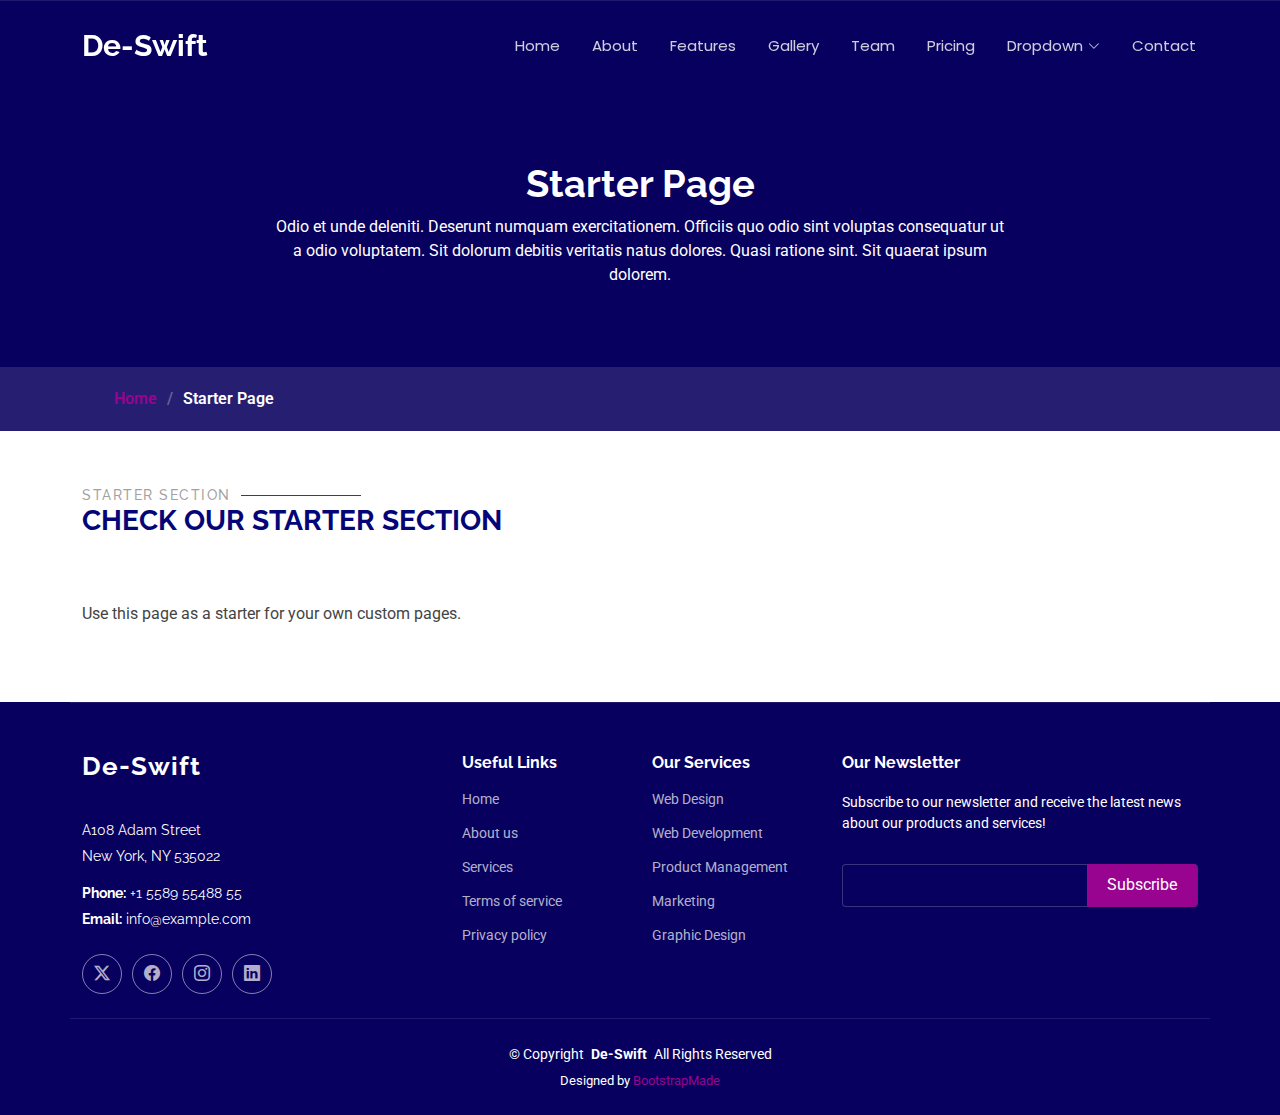
<file: starter-page.html>
<!DOCTYPE html>
<html lang="en">

<head>
  <meta charset="utf-8">
  <meta content="width=device-width, initial-scale=1.0" name="viewport">
  <title>Starter Page - De-Swift Bootstrap Template</title>
  <meta name="description" content="">
  <meta name="keywords" content="">

  <!-- Favicons -->
  <link href="assets/img/favicon.png" rel="icon">
  <link href="assets/img/apple-touch-icon.png" rel="apple-touch-icon">

  <!-- Fonts -->
  <link href="https://fonts.googleapis.com" rel="preconnect">
  <link href="https://fonts.gstatic.com" rel="preconnect" crossorigin>
  <link href="https://fonts.googleapis.com/css2?family=Roboto:ital,wght@0,100;0,300;0,400;0,500;0,700;0,900;1,100;1,300;1,400;1,500;1,700;1,900&family=Poppins:ital,wght@0,100;0,200;0,300;0,400;0,500;0,600;0,700;0,800;0,900;1,100;1,200;1,300;1,400;1,500;1,600;1,700;1,800;1,900&family=Raleway:ital,wght@0,100;0,200;0,300;0,400;0,500;0,600;0,700;0,800;0,900;1,100;1,200;1,300;1,400;1,500;1,600;1,700;1,800;1,900&display=swap" rel="stylesheet">

  <!-- Vendor CSS Files -->
  <link href="assets/vendor/bootstrap/css/bootstrap.min.css" rel="stylesheet">
  <link href="assets/vendor/bootstrap-icons/bootstrap-icons.css" rel="stylesheet">
  <link href="assets/vendor/aos/aos.css" rel="stylesheet">
  <link href="assets/vendor/glightbox/css/glightbox.min.css" rel="stylesheet">
  <link href="assets/vendor/swiper/swiper-bundle.min.css" rel="stylesheet">

  <!-- Main CSS File -->
  <link href="assets/css/main.css" rel="stylesheet">

  <!-- =======================================================
  * Template Name: De-Swift
  * Template URL: https://bootstrapmade.com/De-Swift-free-bootstrap-landing-page-template/
  * Updated: Aug 07 2024 with Bootstrap v5.3.3
  * Author: BootstrapMade.com
  * License: https://bootstrapmade.com/license/
  ======================================================== -->
</head>

<body class="starter-page-page">

  <header id="header" class="header d-flex align-items-center fixed-top">
    <div class="container-fluid container-xl position-relative d-flex align-items-center justify-content-between">

      <a href="index.html" class="logo d-flex align-items-center">
        <!-- Uncomment the line below if you also wish to use an image logo -->
        <!-- <img src="assets/img/logo.png" alt=""> -->
        <h1 class="sitename">De-Swift</h1>
      </a>

      <nav id="navmenu" class="navmenu">
        <ul>
          <li><a href="#hero">Home</a></li>
          <li><a href="#about">About</a></li>
          <li><a href="#features">Features</a></li>
          <li><a href="#gallery">Gallery</a></li>
          <li><a href="#team">Team</a></li>
          <li><a href="#pricing">Pricing</a></li>
          <li class="dropdown"><a href="#"><span>Dropdown</span> <i class="bi bi-chevron-down toggle-dropdown"></i></a>
            <ul>
              <li><a href="#">Dropdown 1</a></li>
              <li class="dropdown"><a href="#"><span>Deep Dropdown</span> <i class="bi bi-chevron-down toggle-dropdown"></i></a>
                <ul>
                  <li><a href="#">Deep Dropdown 1</a></li>
                  <li><a href="#">Deep Dropdown 2</a></li>
                  <li><a href="#">Deep Dropdown 3</a></li>
                  <li><a href="#">Deep Dropdown 4</a></li>
                  <li><a href="#">Deep Dropdown 5</a></li>
                </ul>
              </li>
              <li><a href="#">Dropdown 2</a></li>
              <li><a href="#">Dropdown 3</a></li>
              <li><a href="#">Dropdown 4</a></li>
            </ul>
          </li>
          <li><a href="#contact">Contact</a></li>
        </ul>
        <i class="mobile-nav-toggle d-xl-none bi bi-list"></i>
      </nav>

    </div>
  </header>

  <main class="main">

    <!-- Page Title -->
    <div class="page-title dark-background" data-aos="fade">
      <div class="heading">
        <div class="container">
          <div class="row d-flex justify-content-center text-center">
            <div class="col-lg-8">
              <h1>Starter Page</h1>
              <p class="mb-0">Odio et unde deleniti. Deserunt numquam exercitationem. Officiis quo odio sint voluptas consequatur ut a odio voluptatem. Sit dolorum debitis veritatis natus dolores. Quasi ratione sint. Sit quaerat ipsum dolorem.</p>
            </div>
          </div>
        </div>
      </div>
      <nav class="breadcrumbs">
        <div class="container">
          <ol>
            <li><a href="index.html">Home</a></li>
            <li class="current">Starter Page</li>
          </ol>
        </div>
      </nav>
    </div><!-- End Page Title -->

    <!-- Starter Section Section -->
    <section id="starter-section" class="starter-section section">

      <!-- Section Title -->
      <div class="container section-title" data-aos="fade-up">
        <h2>Starter Section</h2>
        <div><span>Check Our</span> <span class="description-title">Starter Section</span></div>
      </div><!-- End Section Title -->

      <div class="container" data-aos="fade-up">
        <p>Use this page as a starter for your own custom pages.</p>
      </div>

    </section><!-- /Starter Section Section -->

  </main>

  <footer id="footer" class="footer dark-background">

    <div class="container footer-top">
      <div class="row gy-4">
        <div class="col-lg-4 col-md-6 footer-about">
          <a href="index.html" class="logo d-flex align-items-center">
            <span class="sitename">De-Swift</span>
          </a>
          <div class="footer-contact pt-3">
            <p>A108 Adam Street</p>
            <p>New York, NY 535022</p>
            <p class="mt-3"><strong>Phone:</strong> <span>+1 5589 55488 55</span></p>
            <p><strong>Email:</strong> <span>info@example.com</span></p>
          </div>
          <div class="social-links d-flex mt-4">
            <a href=""><i class="bi bi-twitter-x"></i></a>
            <a href=""><i class="bi bi-facebook"></i></a>
            <a href=""><i class="bi bi-instagram"></i></a>
            <a href=""><i class="bi bi-linkedin"></i></a>
          </div>
        </div>

        <div class="col-lg-2 col-md-3 footer-links">
          <h4>Useful Links</h4>
          <ul>
            <li><a href="#">Home</a></li>
            <li><a href="#">About us</a></li>
            <li><a href="#">Services</a></li>
            <li><a href="#">Terms of service</a></li>
            <li><a href="#">Privacy policy</a></li>
          </ul>
        </div>

        <div class="col-lg-2 col-md-3 footer-links">
          <h4>Our Services</h4>
          <ul>
            <li><a href="#">Web Design</a></li>
            <li><a href="#">Web Development</a></li>
            <li><a href="#">Product Management</a></li>
            <li><a href="#">Marketing</a></li>
            <li><a href="#">Graphic Design</a></li>
          </ul>
        </div>

        <div class="col-lg-4 col-md-12 footer-newsletter">
          <h4>Our Newsletter</h4>
          <p>Subscribe to our newsletter and receive the latest news about our products and services!</p>
          <form action="forms/newsletter.php" method="post" class="php-email-form">
            <div class="newsletter-form"><input type="email" name="email"><input type="submit" value="Subscribe"></div>
            <div class="loading">Loading</div>
            <div class="error-message"></div>
            <div class="sent-message">Your subscription request has been sent. Thank you!</div>
          </form>
        </div>

      </div>
    </div>

    <div class="container copyright text-center mt-4">
      <p>© <span>Copyright</span> <strong class="px-1 sitename">De-Swift</strong> <span>All Rights Reserved</span></p>
      <div class="credits">
        <!-- All the links in the footer should remain intact. -->
        <!-- You can delete the links only if you've purchased the pro version. -->
        <!-- Licensing information: https://bootstrapmade.com/license/ -->
        <!-- Purchase the pro version with working PHP/AJAX contact form: [buy-url] -->
        Designed by <a href="https://bootstrapmade.com/">BootstrapMade</a>
      </div>
    </div>

  </footer>

  <!-- Scroll Top -->
  <a href="#" id="scroll-top" class="scroll-top d-flex align-items-center justify-content-center"><i class="bi bi-arrow-up-short"></i></a>

  <!-- Preloader -->
  <div id="preloader"></div>

  <!-- Vendor JS Files -->
  <script src="assets/vendor/bootstrap/js/bootstrap.bundle.min.js"></script>
  <script src="assets/vendor/php-email-form/validate.js"></script>
  <script src="assets/vendor/aos/aos.js"></script>
  <script src="assets/vendor/glightbox/js/glightbox.min.js"></script>
  <script src="assets/vendor/purecounter/purecounter_vanilla.js"></script>
  <script src="assets/vendor/swiper/swiper-bundle.min.js"></script>

  <!-- Main JS File -->
  <script src="assets/js/main.js"></script>

</body>

</html>
</file>
<file: assets/css/main.css>
/**
* Template Name: De-Swift
* Template URL: https://bootstrapmade.com/De-Swift-free-bootstrap-landing-page-template/
* Updated: Aug 07 2024 with Bootstrap v5.3.3
* Author: BootstrapMade.com
* License: https://bootstrapmade.com/license/
*/

/*--------------------------------------------------------------
# Font & Color Variables
# Help: https://bootstrapmade.com/color-system/
--------------------------------------------------------------*/
/* Fonts */
:root {
  --default-font: "Roboto", system-ui, -apple-system, "Segoe UI", Roboto,
    "Helvetica Neue", Arial, "Noto Sans", "Liberation Sans", sans-serif,
    "Apple Color Emoji", "Segoe UI Emoji", "Segoe UI Symbol", "Noto Color Emoji";
  --heading-font: "Raleway", sans-serif;
  --nav-font: "Poppins", sans-serif;
}

/* Global Colors - The following color variables are used throughout the website. Updating them here will change the color scheme of the entire website */
:root {
  --background-color: #ffffff; /* Background color for the entire website, including individual sections */
  --default-color: #444444; /* Default color used for the majority of the text content across the entire website */
  --heading-color: #040677; /* Color for headings, subheadings and title throughout the website */
  --accent-color: #98048F; /* Accent color that represents your brand on the website. It's used for buttons, links, and other elements that need to stand out */
  --surface-color: #ffffff; /* The surface color is used as a background of boxed elements within sections, such as cards, icon boxes, or other elements that require a visual separation from the global background. */
  --contrast-color: #ffffff; /* Contrast color for text, ensuring readability against backgrounds of accent, heading, or default colors. */
}

/* Nav Menu Colors - The following color variables are used specifically for the navigation menu. They are separate from the global colors to allow for more customization options */
:root {
  --nav-color: #ffffff; /* The default color of the main navmenu links */
  --nav-hover-color: #1acc8d; /* Applied to main navmenu links when they are hovered over or active */
  --nav-mobile-background-color: #ffffff; /* Used as the background color for mobile navigation menu */
  --nav-dropdown-background-color: #ffffff; /* Used as the background color for dropdown items that appear when hovering over primary navigation items */
  --nav-dropdown-color: #444444; /* Used for navigation links of the dropdown items in the navigation menu. */
  --nav-dropdown-hover-color: #1acc8d; /* Similar to --nav-hover-color, this color is applied to dropdown navigation links when they are hovered over. */
}

/* Color Presets - These classes override global colors when applied to any section or element, providing reuse of the sam color scheme. */

.light-background {
  --background-color: #f4f5fe;
  --surface-color: #ffffff;
}

.dark-background {
  --background-color: #08005e;
  --default-color: #ffffff;
  --heading-color: #ffffff;
  --surface-color: #0c0091;
  --contrast-color: #ffffff;
}

/* Smooth scroll */
:root {
  scroll-behavior: smooth;
}

/*--------------------------------------------------------------
# General Styling & Shared Classes
--------------------------------------------------------------*/
body {
  color: var(--default-color);
  background-color: var(--background-color);
  font-family: var(--default-font);
}

a {
  color: var(--accent-color);
  text-decoration: none;
  transition: 0.3s;
}

a:hover {
  color: color-mix(in srgb, var(--accent-color), transparent 25%);
  text-decoration: none;
}

h1,
h2,
h3,
h4,
h5,
h6 {
  color: var(--heading-color);
  font-family: var(--heading-font);
}

/* PHP Email Form Messages
------------------------------*/
.php-email-form .error-message {
  display: none;
  background: #df1529;
  color: #ffffff;
  text-align: left;
  padding: 15px;
  margin-bottom: 24px;
  font-weight: 600;
}

.php-email-form .sent-message {
  display: none;
  color: #ffffff;
  background: #059652;
  text-align: center;
  padding: 15px;
  margin-bottom: 24px;
  font-weight: 600;
}

.php-email-form .loading {
  display: none;
  background: var(--surface-color);
  text-align: center;
  padding: 15px;
  margin-bottom: 24px;
}

.php-email-form .loading:before {
  content: "";
  display: inline-block;
  border-radius: 50%;
  width: 24px;
  height: 24px;
  margin: 0 10px -6px 0;
  border: 3px solid var(--accent-color);
  border-top-color: var(--surface-color);
  animation: php-email-form-loading 1s linear infinite;
}

@keyframes php-email-form-loading {
  0% {
    transform: rotate(0deg);
  }

  100% {
    transform: rotate(360deg);
  }
}

/*--------------------------------------------------------------
# Global Header
--------------------------------------------------------------*/
.header {
  --background-color: rgba(255, 255, 255, 0);
  --default-color: #ffffff;
  --heading-color: #ffffff;
  color: var(--default-color);
  background-color: var(--background-color);
  padding: 20px 0;
  transition: all 0.5s;
  z-index: 997;
}

.header .logo {
  line-height: 1;
}

.header .logo img {
  max-height: 32px;
  margin-right: 8px;
}

.header .logo h1 {
  font-size: 30px;
  margin: 0;
  font-weight: 700;
  color: var(--heading-color);
}

.scrolled .header {
  box-shadow: 0px 0 18px rgba(0, 0, 0, 0.1);
}

/* Global Header on Scroll
------------------------------*/
.scrolled .header {
  --background-color: #10058c;
}

/*--------------------------------------------------------------
# Navigation Menu
--------------------------------------------------------------*/
/* Desktop Navigation */
@media (min-width: 1200px) {
  .navmenu {
    padding: 0;
  }

  .navmenu ul {
    margin: 0;
    padding: 0;
    display: flex;
    list-style: none;
    align-items: center;
  }

  .navmenu li {
    position: relative;
  }

  .navmenu > ul > li {
    white-space: nowrap;
    padding: 15px 14px;
  }

  .navmenu > ul > li:last-child {
    padding-right: 0;
  }

  .navmenu a,
  .navmenu a:focus {
    color: color-mix(in srgb, var(--nav-color), transparent 20%);
    font-size: 15px;
    padding: 0 2px;
    font-family: var(--nav-font);
    font-weight: 400;
    display: flex;
    align-items: center;
    justify-content: space-between;
    white-space: nowrap;
    transition: 0.3s;
    position: relative;
  }

  .navmenu a i,
  .navmenu a:focus i {
    font-size: 12px;
    line-height: 0;
    margin-left: 5px;
    transition: 0.3s;
  }

  .navmenu > ul > li > a:before {
    content: "";
    position: absolute;
    height: 2px;
    bottom: -6px;
    left: 0;
    background-color: var(--nav-hover-color);
    visibility: hidden;
    width: 0px;
    transition: all 0.3s ease-in-out 0s;
  }

  .navmenu a:hover:before,
  .navmenu li:hover > a:before,
  .navmenu .active:before {
    visibility: visible;
    width: 25px;
  }

  .navmenu li:hover > a,
  .navmenu .active,
  .navmenu .active:focus {
    color: var(--nav-color);
  }

  .navmenu .dropdown ul {
    margin: 0;
    padding: 10px 0;
    background: var(--nav-dropdown-background-color);
    display: block;
    position: absolute;
    visibility: hidden;
    left: 14px;
    top: 130%;
    opacity: 0;
    transition: 0.3s;
    border-radius: 4px;
    z-index: 99;
    box-shadow: 0px 0px 30px rgba(0, 0, 0, 0.1);
  }

  .navmenu .dropdown ul li {
    min-width: 200px;
  }

  .navmenu .dropdown ul a {
    padding: 10px 20px;
    font-size: 15px;
    text-transform: none;
    color: var(--nav-dropdown-color);
  }

  .navmenu .dropdown ul a i {
    font-size: 12px;
  }

  .navmenu .dropdown ul a:hover,
  .navmenu .dropdown ul .active:hover,
  .navmenu .dropdown ul li:hover > a {
    color: var(--nav-dropdown-hover-color);
  }

  .navmenu .dropdown:hover > ul {
    opacity: 1;
    top: 100%;
    visibility: visible;
  }

  .navmenu .dropdown .dropdown ul {
    top: 0;
    left: -90%;
    visibility: hidden;
  }

  .navmenu .dropdown .dropdown:hover > ul {
    opacity: 1;
    top: 0;
    left: -100%;
    visibility: visible;
  }
}

/* Mobile Navigation */
@media (max-width: 1199px) {
  .mobile-nav-toggle {
    color: var(--nav-color);
    font-size: 28px;
    line-height: 0;
    margin-right: 10px;
    cursor: pointer;
    transition: color 0.3s;
  }

  .navmenu {
    padding: 0;
    z-index: 9997;
  }

  .navmenu ul {
    display: none;
    list-style: none;
    position: absolute;
    inset: 60px 20px 20px 20px;
    padding: 10px 0;
    margin: 0;
    border-radius: 6px;
    background-color: var(--nav-mobile-background-color);
    border: 1px solid color-mix(in srgb, var(--default-color), transparent 90%);
    box-shadow: none;
    overflow-y: auto;
    transition: 0.3s;
    z-index: 9998;
  }

  .navmenu a,
  .navmenu a:focus {
    color: var(--nav-dropdown-color);
    padding: 10px 20px;
    font-family: var(--nav-font);
    font-size: 17px;
    font-weight: 500;
    display: flex;
    align-items: center;
    justify-content: space-between;
    white-space: nowrap;
    transition: 0.3s;
  }

  .navmenu a i,
  .navmenu a:focus i {
    font-size: 12px;
    line-height: 0;
    margin-left: 5px;
    width: 30px;
    height: 30px;
    display: flex;
    align-items: center;
    justify-content: center;
    border-radius: 50%;
    transition: 0.3s;
    background-color: color-mix(in srgb, var(--accent-color), transparent 90%);
  }

  .navmenu a i:hover,
  .navmenu a:focus i:hover {
    background-color: var(--accent-color);
    color: var(--contrast-color);
  }

  .navmenu a:hover,
  .navmenu .active,
  .navmenu .active:focus {
    color: var(--nav-dropdown-hover-color);
  }

  .navmenu .active i,
  .navmenu .active:focus i {
    background-color: var(--accent-color);
    color: var(--contrast-color);
    transform: rotate(180deg);
  }

  .navmenu .dropdown ul {
    position: static;
    display: none;
    z-index: 99;
    padding: 10px 0;
    margin: 10px 20px;
    background-color: var(--nav-dropdown-background-color);
    transition: all 0.5s ease-in-out;
  }

  .navmenu .dropdown ul ul {
    background-color: rgba(33, 37, 41, 0.1);
  }

  .navmenu .dropdown > .dropdown-active {
    display: block;
    background-color: rgba(33, 37, 41, 0.03);
  }

  .mobile-nav-active {
    overflow: hidden;
  }

  .mobile-nav-active .mobile-nav-toggle {
    color: #fff;
    position: absolute;
    font-size: 32px;
    top: 15px;
    right: 15px;
    margin-right: 0;
    z-index: 9999;
  }

  .mobile-nav-active .navmenu {
    position: fixed;
    overflow: hidden;
    inset: 0;
    background: rgba(33, 37, 41, 0.8);
    transition: 0.3s;
  }

  .mobile-nav-active .navmenu > ul {
    display: block;
  }
}

/*--------------------------------------------------------------
# Global Footer
--------------------------------------------------------------*/
.footer {
  color: var(--default-color);
  background-color: var(--background-color);
  font-size: 14px;
  position: relative;
}

.footer .footer-top {
  padding-top: 50px;
  border-top: 1px solid
    color-mix(in srgb, var(--default-color), transparent 90%);
}

.footer .footer-about .logo {
  line-height: 1;
  margin-bottom: 25px;
}

.footer .footer-about .logo img {
  max-height: 40px;
  margin-right: 6px;
}

.footer .footer-about .logo span {
  font-size: 26px;
  font-weight: 700;
  letter-spacing: 1px;
  font-family: var(--heading-font);
  color: var(--heading-color);
}

.footer .footer-about p {
  font-size: 14px;
  font-family: var(--heading-font);
}

.footer .social-links a {
  display: flex;
  align-items: center;
  justify-content: center;
  width: 40px;
  height: 40px;
  border-radius: 50%;
  border: 1px solid color-mix(in srgb, var(--default-color), transparent 50%);
  font-size: 16px;
  color: color-mix(in srgb, var(--default-color), transparent 30%);
  margin-right: 10px;
  transition: 0.3s;
}

.footer .social-links a:hover {
  color: var(--accent-color);
  border-color: var(--accent-color);
}

.footer h4 {
  font-size: 16px;
  font-weight: bold;
  position: relative;
  padding-bottom: 12px;
}

.footer .footer-links {
  margin-bottom: 30px;
}

.footer .footer-links ul {
  list-style: none;
  padding: 0;
  margin: 0;
}

.footer .footer-links ul i {
  padding-right: 2px;
  font-size: 12px;
  line-height: 0;
}

.footer .footer-links ul li {
  padding: 10px 0;
  display: flex;
  align-items: center;
}

.footer .footer-links ul li:first-child {
  padding-top: 0;
}

.footer .footer-links ul a {
  color: color-mix(in srgb, var(--default-color), transparent 30%);
  display: inline-block;
  line-height: 1;
}

.footer .footer-links ul a:hover {
  color: var(--accent-color);
}

.footer .footer-contact p {
  margin-bottom: 5px;
}

.footer .footer-newsletter .newsletter-form {
  margin-top: 30px;
  margin-bottom: 15px;
  padding: 6px 8px;
  position: relative;
  border-radius: 4px;
  border: 1px solid color-mix(in srgb, var(--default-color), transparent 80%);
  display: flex;
  background-color: var(--background-color);
  transition: 0.3s;
}

.footer .footer-newsletter .newsletter-form:focus-within {
  border-color: var(--accent-color);
}

.footer .footer-newsletter .newsletter-form input[type="email"] {
  border: 0;
  padding: 4px;
  width: 100%;
  background-color: var(--background-color);
  color: var(--default-color);
}

.footer .footer-newsletter .newsletter-form input[type="email"]:focus-visible {
  outline: none;
}

.footer .footer-newsletter .newsletter-form input[type="submit"] {
  border: 0;
  font-size: 16px;
  padding: 0 20px;
  margin: -7px -8px -7px 0;
  background: var(--accent-color);
  color: var(--contrast-color);
  transition: 0.3s;
  border-radius: 0 4px 4px 0;
}

.footer .footer-newsletter .newsletter-form input[type="submit"]:hover {
  background: color-mix(in srgb, var(--accent-color), transparent 20%);
}

.footer .copyright {
  padding: 25px 0;
  border-top: 1px solid
    color-mix(in srgb, var(--default-color), transparent 90%);
}

.footer .copyright p {
  margin-bottom: 0;
}

.footer .credits {
  margin-top: 6px;
  font-size: 13px;
}

/*--------------------------------------------------------------
# Preloader
--------------------------------------------------------------*/
#preloader {
  position: fixed;
  inset: 0;
  z-index: 999999;
  overflow: hidden;
  background: var(--background-color);
  transition: all 0.6s ease-out;
}

#preloader:before {
  content: "";
  position: fixed;
  top: calc(50% - 30px);
  left: calc(50% - 30px);
  border: 6px solid #ffffff;
  border-color: var(--accent-color) transparent var(--accent-color) transparent;
  border-radius: 50%;
  width: 60px;
  height: 60px;
  animation: animate-preloader 1.5s linear infinite;
}

@keyframes animate-preloader {
  0% {
    transform: rotate(0deg);
  }

  100% {
    transform: rotate(360deg);
  }
}

/*--------------------------------------------------------------
# Scroll Top Button
--------------------------------------------------------------*/
.scroll-top {
  position: fixed;
  visibility: hidden;
  opacity: 0;
  right: 15px;
  bottom: 15px;
  z-index: 99999;
  background-color: var(--accent-color);
  width: 40px;
  height: 40px;
  border-radius: 4px;
  transition: all 0.4s;
}

.scroll-top i {
  font-size: 24px;
  color: var(--contrast-color);
  line-height: 0;
}

.scroll-top:hover {
  background-color: color-mix(in srgb, var(--accent-color), transparent 20%);
  color: var(--contrast-color);
}

.scroll-top.active {
  visibility: visible;
  opacity: 1;
}

/*--------------------------------------------------------------
# Disable aos animation delay on mobile devices
--------------------------------------------------------------*/
@media screen and (max-width: 768px) {
  [data-aos-delay] {
    transition-delay: 0 !important;
  }
}

/*--------------------------------------------------------------
# Global Page Titles & Breadcrumbs
--------------------------------------------------------------*/
.page-title {
  color: var(--default-color);
  background-color: var(--background-color);
  position: relative;
}

.page-title .heading {
  padding: 160px 0 80px 0;
  border-top: 1px solid
    color-mix(in srgb, var(--default-color), transparent 90%);
}

.page-title .heading h1 {
  font-size: 38px;
  font-weight: 700;
}

.page-title nav {
  background-color: color-mix(in srgb, var(--default-color), transparent 88%);
  padding: 20px 0;
}

.page-title nav ol {
  display: flex;
  flex-wrap: wrap;
  list-style: none;
  margin: 0;
  font-size: 16px;
  font-weight: 600;
}

.page-title nav ol li + li {
  padding-left: 10px;
}

.page-title nav ol li + li::before {
  content: "/";
  display: inline-block;
  padding-right: 10px;
  color: color-mix(in srgb, var(--default-color), transparent 70%);
}

/*--------------------------------------------------------------
# Global Sections
--------------------------------------------------------------*/
section,
.section {
  color: var(--default-color);
  background-color: var(--background-color);
  padding: 60px 0;
  scroll-margin-top: 100px;
  overflow: clip;
}

@media (max-width: 1199px) {
  section,
  .section {
    scroll-margin-top: 66px;
  }
}

/*--------------------------------------------------------------
# Global Section Titles
--------------------------------------------------------------*/
.section-title {
  padding-bottom: 60px;
  position: relative;
}

.section-title h2 {
  font-size: 14px;
  font-weight: 500;
  padding: 0;
  line-height: 1px;
  margin: 0;
  letter-spacing: 1.5px;
  text-transform: uppercase;
  color: color-mix(in srgb, var(--default-color), transparent 50%);
  position: relative;
}

.section-title h2::after {
  content: "";
  width: 120px;
  height: 1px;
  display: inline-block;
  background: var(--accent-color);
  margin: 4px 10px;
}

.section-title div {
  color: var(--heading-color);
  margin: 0;
  margin: 0;
  font-size: 28px;
  font-weight: 700;
  text-transform: uppercase;
  font-family: var(--heading-font);
}

/*--------------------------------------------------------------
# Hero Section
--------------------------------------------------------------*/
.hero {
  width: 100%;
  min-height: 70vh;
  position: relative;
  padding: 120px 0 120px 0;
  display: flex;
  align-items: center;
}

.hero .hero-bg {
  position: absolute;
  inset: 0;
  display: block;
  width: 100%;
  height: 100%;
  object-fit: cover;
  z-index: 1;
}

.hero:before {
  content: "";
  background: color-mix(in srgb, var(--background-color), transparent 10%);
  position: absolute;
  inset: 0;
  z-index: 2;
}

.hero .container {
  position: relative;
  z-index: 3;
}

.hero h1 {
  margin: 0 0 20px 0;
  font-size: 48px;
  font-weight: 700;
  line-height: 56px;
  color: color-mix(in srgb, var(--heading-color), transparent 30%);
}

.hero h1 span {
  color: var(--heading-color);
  border-bottom: 4px solid var(--accent-color);
}

.hero p {
  color: color-mix(in srgb, var(--default-color), transparent 30%);
  margin: 5px 0 30px 0;
  font-size: 22px;
  font-weight: 400;
}

.hero .btn-get-started {
  color: var(--contrast-color);
  background: var(--accent-color);
  font-family: var(--heading-font);
  font-weight: 400;
  font-size: 15px;
  letter-spacing: 1px;
  display: inline-block;
  padding: 10px 28px 12px 28px;
  border-radius: 50px;
  transition: 0.5s;
  box-shadow: 0 8px 28px rgba(0, 0, 0, 0.1);
}

.hero .btn-get-started:hover {
  color: var(--contrast-color);
  background: color-mix(in srgb, var(--accent-color), transparent 15%);
  box-shadow: 0 8px 28px rgba(0, 0, 0, 0.1);
}

.hero .btn-watch-video {
  font-size: 16px;
  transition: 0.5s;
  margin-left: 25px;
  color: var(--default-color);
  font-weight: 600;
}

.hero .btn-watch-video i {
  color: var(--accent-color);
  font-size: 32px;
  transition: 0.3s;
  line-height: 0;
  margin-right: 8px;
}

.hero .btn-watch-video:hover {
  color: var(--accent-color);
}

.hero .btn-watch-video:hover i {
  color: color-mix(in srgb, var(--accent-color), transparent 15%);
}

.hero .animated {
  animation: up-down 2s ease-in-out infinite alternate-reverse both;
}

@media (max-width: 640px) {
  .hero h1 {
    font-size: 28px;
    line-height: 36px;
  }

  .hero p {
    font-size: 18px;
    line-height: 24px;
    margin-bottom: 30px;
  }

  .hero .btn-get-started,
  .hero .btn-watch-video {
    font-size: 13px;
  }
}

.hero .hero-waves {
  display: block;
  width: 100%;
  height: 60px;
  position: absolute;
  left: 0;
  bottom: 0;
  right: 0;
  z-index: 3;
}

.hero .wave1 use {
  animation: move-forever1 10s linear infinite;
  animation-delay: -2s;
  fill: var(--default-color);
  opacity: 0.6;
}

.hero .wave2 use {
  animation: move-forever2 8s linear infinite;
  animation-delay: -2s;
  fill: var(--default-color);
  opacity: 0.4;
}

.hero .wave3 use {
  animation: move-forever3 6s linear infinite;
  animation-delay: -2s;
  fill: var(--default-color);
}

@keyframes move-forever1 {
  0% {
    transform: translate(85px, 0%);
  }

  100% {
    transform: translate(-90px, 0%);
  }
}

@keyframes move-forever2 {
  0% {
    transform: translate(-90px, 0%);
  }

  100% {
    transform: translate(85px, 0%);
  }
}

@keyframes move-forever3 {
  0% {
    transform: translate(-90px, 0%);
  }

  100% {
    transform: translate(85px, 0%);
  }
}

@keyframes up-down {
  0% {
    transform: translateY(10px);
  }

  100% {
    transform: translateY(-10px);
  }
}

/*--------------------------------------------------------------
# About Section
--------------------------------------------------------------*/
.about {
  padding-top: 100px;
}

.about .content h3 {
  font-size: 16px;
  font-weight: 500;
  line-height: 19px;
  padding: 10px 20px;
  background: color-mix(in srgb, var(--accent-color), transparent 95%);
  color: var(--accent-color);
  border-radius: 7px;
  display: inline-block;
}

.about .content h2 {
  font-weight: 700;
}

.about .content p:last-child {
  margin-bottom: 0;
}

.about .content .read-more {
  background: var(--accent-color);
  color: var(--contrast-color);
  font-family: var(--heading-font);
  font-weight: 500;
  font-size: 16px;
  letter-spacing: 1px;
  padding: 12px 24px;
  border-radius: 5px;
  transition: 0.3s;
  display: inline-flex;
  align-items: center;
  justify-content: center;
}

.about .content .read-more i {
  font-size: 18px;
  margin-left: 5px;
  line-height: 0;
  transition: 0.3s;
}

.about .content .read-more:hover {
  background: color-mix(in srgb, var(--accent-color), transparent 20%);
  padding-right: 19px;
}

.about .content .read-more:hover i {
  margin-left: 10px;
}

.about .icon-box {
  background-color: var(--surface-color);
  padding: 50px 40px;
  box-shadow: 0px 10px 50px rgba(0, 0, 0, 0.1);
  border-radius: 10px;
  transition: all 0.3s ease-out 0s;
}

.about .icon-box i {
  width: 80px;
  height: 80px;
  border-radius: 50%;
  display: inline-flex;
  align-items: center;
  justify-content: center;
  margin-bottom: 24px;
  font-size: 32px;
  line-height: 0;
  transition: all 0.4s ease-out 0s;
  background-color: color-mix(in srgb, var(--accent-color), transparent 95%);
  color: var(--accent-color);
}

.about .icon-box h3 {
  margin-bottom: 10px;
  font-size: 24px;
  font-weight: 700;
}

.about .icon-box p {
  margin-bottom: 0;
}

.about .icon-box:hover i {
  background-color: var(--accent-color);
  color: var(--contrast-color);
}

.about .icon-boxes .col-md-6:nth-child(2) .icon-box,
.about .icon-boxes .col-md-6:nth-child(4) .icon-box {
  margin-top: -40px;
}

@media (max-width: 768px) {
  .about .icon-boxes .col-md-6:nth-child(2) .icon-box,
  .about .icon-boxes .col-md-6:nth-child(4) .icon-box {
    margin-top: 0;
  }
}

/*--------------------------------------------------------------
# Features Section
--------------------------------------------------------------*/
.features .features-item {
  background-color: var(--surface-color);
  display: flex;
  align-items: center;
  padding: 20px;
  transition: 0.3s;
  border: 1px solid color-mix(in srgb, var(--default-color), transparent 90%);
  position: relative;
}

.features .features-item i {
  font-size: 32px;
  padding-right: 10px;
  line-height: 0;
}

.features .features-item h3 {
  font-weight: 700;
  margin: 0;
  padding: 0;
  line-height: 1;
  font-size: 16px;
}

.features .features-item h3 a {
  color: var(--heading-color);
  transition: 0.3s;
}

.features .features-item:hover {
  border-color: var(--accent-color);
}

.features .features-item:hover h3 a {
  color: var(--accent-color);
}

/*--------------------------------------------------------------
# Stats Section
--------------------------------------------------------------*/
.stats i {
  background-color: var(--surface-color);
  color: var(--accent-color);
  box-shadow: 0px 2px 25px rgba(0, 0, 0, 0.1);
  width: 54px;
  height: 54px;
  font-size: 24px;
  border-radius: 50px;
  border: 2px solid var(--background-color);
  display: inline-flex;
  align-items: center;
  justify-content: center;
  position: relative;
  z-index: 1;
}

.stats .stats-item {
  background-color: var(--surface-color);
  margin-top: -27px;
  padding: 30px 30px 25px 30px;
  width: 100%;
  position: relative;
  text-align: center;
  box-shadow: 0px 2px 35px rgba(0, 0, 0, 0.1);
  border-radius: 4px;
  z-index: 0;
}

.stats .stats-item span {
  font-size: 36px;
  display: block;
  font-weight: 700;
  color: color-mix(in srgb, var(--default-color), transparent 20%);
}

.stats .stats-item p {
  padding: 0;
  margin: 0;
  font-family: var(--heading-font);
  font-size: 16px;
}

/*--------------------------------------------------------------
# Details Section
--------------------------------------------------------------*/
.details .features-item {
  color: color-mix(in srgb, var(--default-color), transparent 20%);
}

.details .features-item + .features-item {
  margin-top: 100px;
}

@media (max-width: 640px) {
  .details .features-item + .features-item {
    margin-top: 40px;
  }
}

.details .features-item h3 {
  font-weight: 700;
  font-size: 26px;
}

.details .features-item ul {
  list-style: none;
  padding: 0;
}

.details .features-item ul li {
  padding-bottom: 10px;
  display: flex;
  align-items: center;
}

.details .features-item ul li:last-child {
  padding-bottom: 0;
}

.details .features-item ul i {
  font-size: 20px;
  padding-right: 4px;
  color: var(--accent-color);
}

.details .features-item p:last-child {
  margin-bottom: 0;
}

/*--------------------------------------------------------------
# Gallery Section
--------------------------------------------------------------*/
.gallery .gallery-item {
  overflow: hidden;
  border-right: 3px solid var(--background-color);
  border-bottom: 3px solid var(--background-color);
}

.gallery .gallery-item img {
  transition: all ease-in-out 0.4s;
}

.gallery .gallery-item:hover img {
  transform: scale(1.1);
}

/*--------------------------------------------------------------
# Testimonials Section
--------------------------------------------------------------*/
.testimonials {
  padding: 80px 0;
  position: relative;
}

.testimonials:before {
  content: "";
  background: color-mix(in srgb, var(--background-color), transparent 30%);
  position: absolute;
  inset: 0;
  z-index: 2;
}

.testimonials .testimonials-bg {
  position: absolute;
  inset: 0;
  display: block;
  width: 100%;
  height: 100%;
  object-fit: cover;
  z-index: 1;
}

.testimonials .container {
  position: relative;
  z-index: 3;
}

.testimonials .testimonials-carousel,
.testimonials .testimonials-slider {
  overflow: hidden;
}

.testimonials .testimonial-item {
  text-align: center;
}

.testimonials .testimonial-item .testimonial-img {
  width: 100px;
  border-radius: 50%;
  border: 6px solid color-mix(in srgb, var(--default-color), transparent 85%);
  margin: 0 auto;
}

.testimonials .testimonial-item h3 {
  font-size: 20px;
  font-weight: bold;
  margin: 10px 0 5px 0;
}

.testimonials .testimonial-item h4 {
  font-size: 14px;
  margin: 0 0 15px 0;
  color: color-mix(in srgb, var(--default-color), transparent 40%);
}

.testimonials .testimonial-item .stars {
  margin-bottom: 15px;
}

.testimonials .testimonial-item .stars i {
  color: #ffc107;
  margin: 0 1px;
}

.testimonials .testimonial-item .quote-icon-left,
.testimonials .testimonial-item .quote-icon-right {
  color: color-mix(in srgb, var(--default-color), transparent 40%);
  font-size: 26px;
  line-height: 0;
}

.testimonials .testimonial-item .quote-icon-left {
  display: inline-block;
  left: -5px;
  position: relative;
}

.testimonials .testimonial-item .quote-icon-right {
  display: inline-block;
  right: -5px;
  position: relative;
  top: 10px;
  transform: scale(-1, -1);
}

.testimonials .testimonial-item p {
  font-style: italic;
  margin: 0 auto 15px auto;
}

.testimonials .swiper-wrapper {
  height: auto;
}

.testimonials .swiper-pagination {
  margin-top: 20px;
  position: relative;
}

.testimonials .swiper-pagination .swiper-pagination-bullet {
  width: 12px;
  height: 12px;
  background-color: color-mix(in srgb, var(--default-color), transparent 50%);
  opacity: 0.5;
}

.testimonials .swiper-pagination .swiper-pagination-bullet-active {
  background-color: var(--default-color);
  opacity: 1;
}

@media (min-width: 992px) {
  .testimonials .testimonial-item p {
    width: 80%;
  }
}

/*--------------------------------------------------------------
# Team Section
--------------------------------------------------------------*/
.team .member {
  position: relative;
}

.team .member .pic {
  overflow: hidden;
  margin-bottom: 50px;
}

.team .member .member-info {
  background-color: var(--surface-color);
  color: color-mix(in srgb, var(--default-color), transparent 20%);
  box-shadow: 0px 2px 15px rgba(0, 0, 0, 0.1);
  position: absolute;
  bottom: -50px;
  left: 20px;
  right: 20px;
  padding: 20px 15px;
  overflow: hidden;
  transition: 0.5s;
}

.team .member h4 {
  font-weight: 700;
  margin-bottom: 10px;
  font-size: 16px;
  position: relative;
  padding-bottom: 10px;
}

.team .member h4::after {
  content: "";
  position: absolute;
  display: block;
  width: 50px;
  height: 1px;
  background: color-mix(in srgb, var(--default-color), transparent 60%);
  bottom: 0;
  left: 0;
}

.team .member span {
  font-style: italic;
  display: block;
  font-size: 13px;
}

.team .member .social {
  position: absolute;
  right: 15px;
  bottom: 15px;
}

.team .member .social a {
  transition: color 0.3s;
  color: color-mix(in srgb, var(--default-color), transparent 70%);
}

.team .member .social a:hover {
  color: var(--accent-color);
}

.team .member .social i {
  font-size: 16px;
  margin: 0 2px;
}

/*--------------------------------------------------------------
# Pricing Section
--------------------------------------------------------------*/
.pricing .pricing-item {
  background-color: color-mix(in srgb, var(--accent-color), transparent 96%);
  padding: 40px 40px;
  height: 100%;
  border-radius: 15px;
}

.pricing h3 {
  font-weight: 600;
  margin-bottom: 15px;
  font-size: 20px;
}

.pricing h4 {
  color: var(--accent-color);
  font-size: 48px;
  font-weight: 700;
  font-family: var(--heading-font);
  margin-bottom: 0;
}

.pricing h4 sup {
  font-size: 28px;
}

.pricing h4 span {
  color: color-mix(in srgb, var(--default-color), transparent 50%);
  font-size: 18px;
  font-weight: 500;
}

.pricing .description {
  font-size: 14px;
}

.pricing .cta-btn {
  border: 1px solid var(--default-color);
  color: var(--default-color);
  display: block;
  text-align: center;
  padding: 10px 35px;
  border-radius: 5px;
  font-size: 16px;
  font-weight: 500;
  font-family: var(--heading-font);
  transition: 0.3s;
  margin-top: 20px;
  margin-bottom: 6px;
}

.pricing .cta-btn:hover {
  background: var(--accent-color);
  color: var(--contrast-color);
  border-color: var(--accent-color);
}

.pricing ul {
  padding: 0;
  list-style: none;
  color: color-mix(in srgb, var(--default-color), transparent 30%);
  text-align: left;
  line-height: 20px;
}

.pricing ul li {
  padding: 10px 0;
  display: flex;
  align-items: center;
}

.pricing ul li:last-child {
  padding-bottom: 0;
}

.pricing ul i {
  color: #059652;
  font-size: 24px;
  padding-right: 3px;
}

.pricing ul .na {
  color: color-mix(in srgb, var(--default-color), transparent 60%);
}

.pricing ul .na i {
  color: color-mix(in srgb, var(--default-color), transparent 60%);
}

.pricing ul .na span {
  text-decoration: line-through;
}

.pricing .featured {
  position: relative;
}

.pricing .featured .popular {
  position: absolute;
  top: 15px;
  right: 15px;
  background-color: var(--accent-color);
  color: var(--contrast-color);
  padding: 4px 15px 6px 15px;
  margin: 0;
  border-radius: 5px;
  font-size: 14px;
  font-weight: 500;
}

.pricing .featured .cta-btn {
  background: var(--accent-color);
  color: var(--contrast-color);
  border-color: var(--accent-color);
}

@media (max-width: 992px) {
  .pricing .box {
    max-width: 60%;
    margin: 0 auto 30px auto;
  }
}

@media (max-width: 767px) {
  .pricing .box {
    max-width: 80%;
    margin: 0 auto 30px auto;
  }
}

@media (max-width: 420px) {
  .pricing .box {
    max-width: 100%;
    margin: 0 auto 30px auto;
  }
}

/*--------------------------------------------------------------
# Faq Section
--------------------------------------------------------------*/
.faq .content h3 {
  font-weight: 400;
  font-size: 34px;
}

.faq .content p {
  color: color-mix(in srgb, var(--default-color), transparent 30%);
}

.faq .faq-container {
  margin-top: 15px;
}

.faq .faq-container .faq-item {
  background-color: var(--surface-color);
  position: relative;
  padding: 20px;
  margin-bottom: 20px;
  box-shadow: 0px 5px 25px 0px rgba(0, 0, 0, 0.1);
  overflow: hidden;
}

.faq .faq-container .faq-item:last-child {
  margin-bottom: 0;
}

.faq .faq-container .faq-item h3 {
  font-weight: 600;
  font-size: 17px;
  line-height: 24px;
  margin: 0 30px 0 32px;
  transition: 0.3s;
  cursor: pointer;
}

.faq .faq-container .faq-item h3 span {
  color: var(--accent-color);
  padding-right: 5px;
}

.faq .faq-container .faq-item h3:hover {
  color: var(--accent-color);
}

.faq .faq-container .faq-item .faq-content {
  display: grid;
  grid-template-rows: 0fr;
  transition: 0.3s ease-in-out;
  visibility: hidden;
  opacity: 0;
}

.faq .faq-container .faq-item .faq-content p {
  margin-bottom: 0;
  overflow: hidden;
}

.faq .faq-container .faq-item .faq-icon {
  position: absolute;
  top: 22px;
  left: 20px;
  font-size: 22px;
  line-height: 0;
  transition: 0.3s;
  color: var(--accent-color);
}

.faq .faq-container .faq-item .faq-toggle {
  position: absolute;
  top: 20px;
  right: 20px;
  font-size: 16px;
  line-height: 0;
  transition: 0.3s;
  cursor: pointer;
}

.faq .faq-container .faq-item .faq-toggle:hover {
  color: var(--accent-color);
}

.faq .faq-container .faq-active h3 {
  color: var(--accent-color);
}

.faq .faq-container .faq-active .faq-content {
  grid-template-rows: 1fr;
  visibility: visible;
  opacity: 1;
  padding-top: 10px;
}

.faq .faq-container .faq-active .faq-toggle {
  transform: rotate(90deg);
  color: var(--accent-color);
}

/*--------------------------------------------------------------
# Contact Section
--------------------------------------------------------------*/
.contact .info-item + .info-item {
  margin-top: 40px;
}

.contact .info-item i {
  color: var(--accent-color);
  background: color-mix(in srgb, var(--accent-color), transparent 92%);
  font-size: 20px;
  width: 44px;
  height: 44px;
  display: flex;
  justify-content: center;
  align-items: center;
  border-radius: 50px;
  transition: all 0.3s ease-in-out;
  margin-right: 15px;
}

.contact .info-item h3 {
  padding: 0;
  font-size: 18px;
  font-weight: 700;
  margin-bottom: 5px;
}

.contact .info-item p {
  padding: 0;
  margin-bottom: 0;
  font-size: 14px;
}

.contact .info-item:hover i {
  background: var(--accent-color);
  color: var(--contrast-color);
}

.contact .php-email-form {
  height: 100%;
}

.contact .php-email-form input[type="text"],
.contact .php-email-form input[type="email"],
.contact .php-email-form textarea {
  font-size: 14px;
  padding: 10px 15px;
  box-shadow: none;
  border-radius: 0;
  color: var(--default-color);
  background-color: color-mix(
    in srgb,
    var(--background-color),
    transparent 50%
  );
  border-color: color-mix(in srgb, var(--default-color), transparent 80%);
}

.contact .php-email-form input[type="text"]:focus,
.contact .php-email-form input[type="email"]:focus,
.contact .php-email-form textarea:focus {
  border-color: var(--accent-color);
}

.contact .php-email-form input[type="text"]::placeholder,
.contact .php-email-form input[type="email"]::placeholder,
.contact .php-email-form textarea::placeholder {
  color: color-mix(in srgb, var(--default-color), transparent 70%);
}

.contact .php-email-form button[type="submit"] {
  color: var(--contrast-color);
  background: var(--accent-color);
  border: 0;
  padding: 10px 30px;
  transition: 0.4s;
  border-radius: 50px;
}

.contact .php-email-form button[type="submit"]:hover {
  background: color-mix(in srgb, var(--accent-color), transparent 25%);
}

/*--------------------------------------------------------------
# Starter Section Section
--------------------------------------------------------------*/
.starter-section {
  /* Add your styles here */
}
.app-img {
  width: 375px;
  height: 800px;
}
</file>
